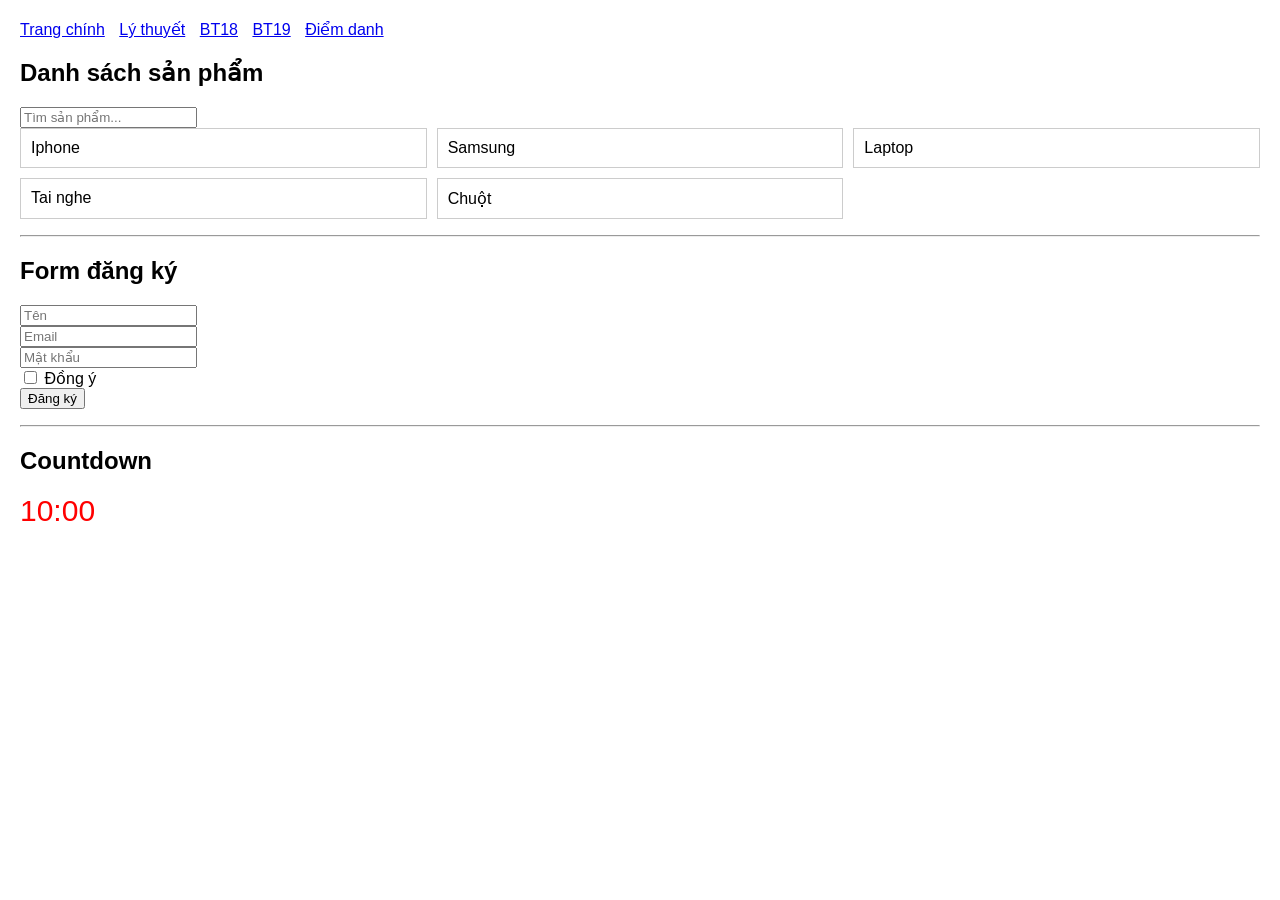
<file: index.html>
<!DOCTYPE html>
<html lang="vi">
<head>
<meta charset="UTF-8">
<title>Trang chính</title>
<link rel="stylesheet" href="css/style.css">
</head>
<body>

<nav>
<a href="index.html">Trang chính</a>
<a href="theory.html">Lý thuyết</a>
<a href="baitap18.html">BT18</a>
<a href="https://quaixemamnon.github.io/BT19/">BT19</a>
<a href="about.html">Điểm danh</a>
</nav>

<h2>Danh sách sản phẩm</h2>
<input id="search" placeholder="Tìm sản phẩm...">
<div id="list" class="container"></div>
<p id="error"></p>

<hr>

<h2>Form đăng ký</h2>
<form id="form">
<input type="text" id="name" placeholder="Tên"><br>
<input type="email" id="email" placeholder="Email"><br>
<input type="password" id="pass" placeholder="Mật khẩu"><br>
<label><input type="checkbox"> Đồng ý</label><br>
<button>Đăng ký</button>
</form>
<p id="msg"></p>

<hr>

<h2>Countdown</h2>
<div id="timer" class="timer">10:00</div>

<script src="js/script.js"></script>
</body>
</html>
</file>
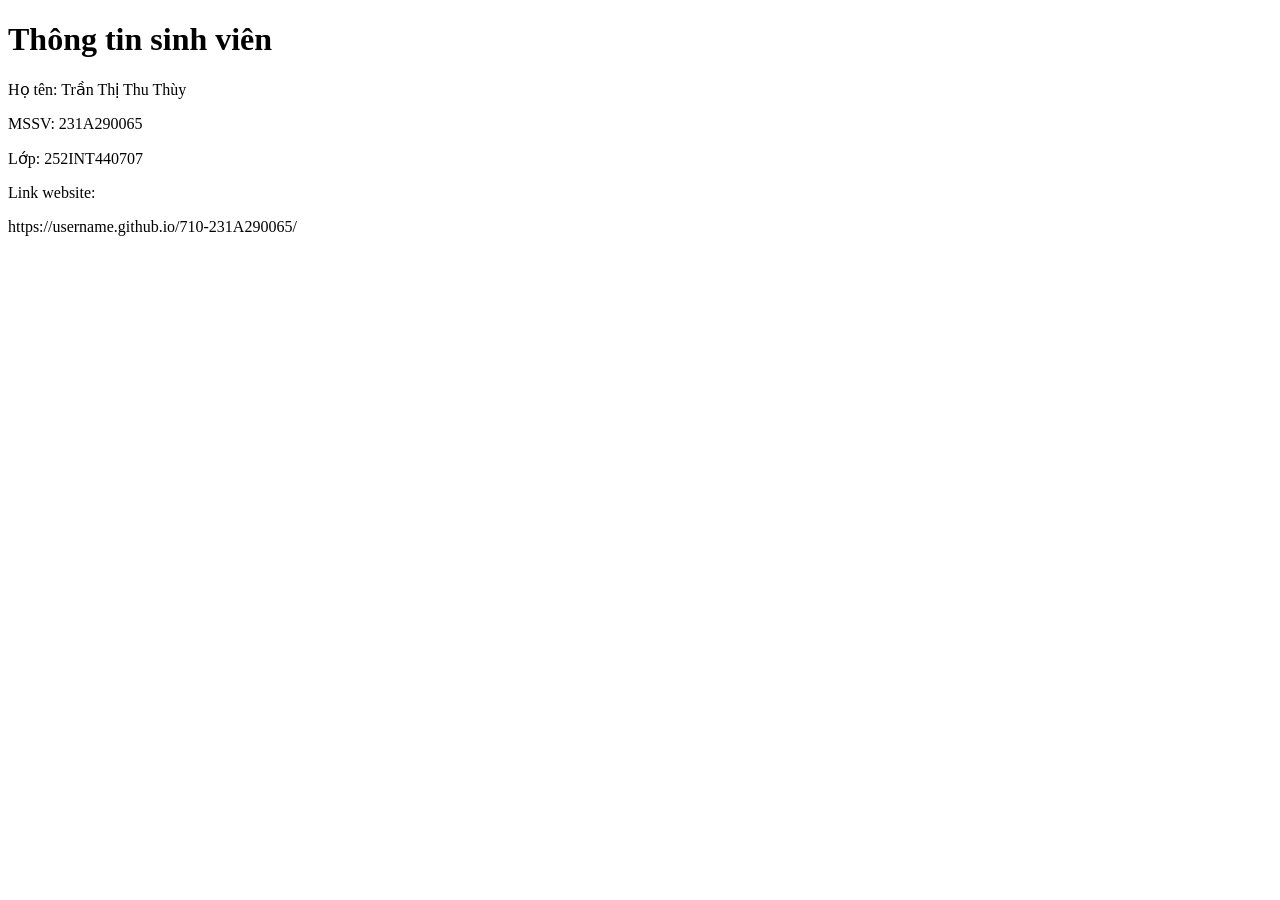
<file: about.html>
<!DOCTYPE html>
<html>
<head>
<meta charset="UTF-8">
<title>Thông tin</title>
</head>
<body>

<h1>Thông tin sinh viên</h1>
<p>Họ tên: Trần Thị Thu Thùy</p>
<p>MSSV: 231A290065</p>
<p>Lớp: 252INT440707</p>

<p>Link website:</p>
<p>https://username.github.io/710-231A290065/</p>

</body>
</html>
</file>
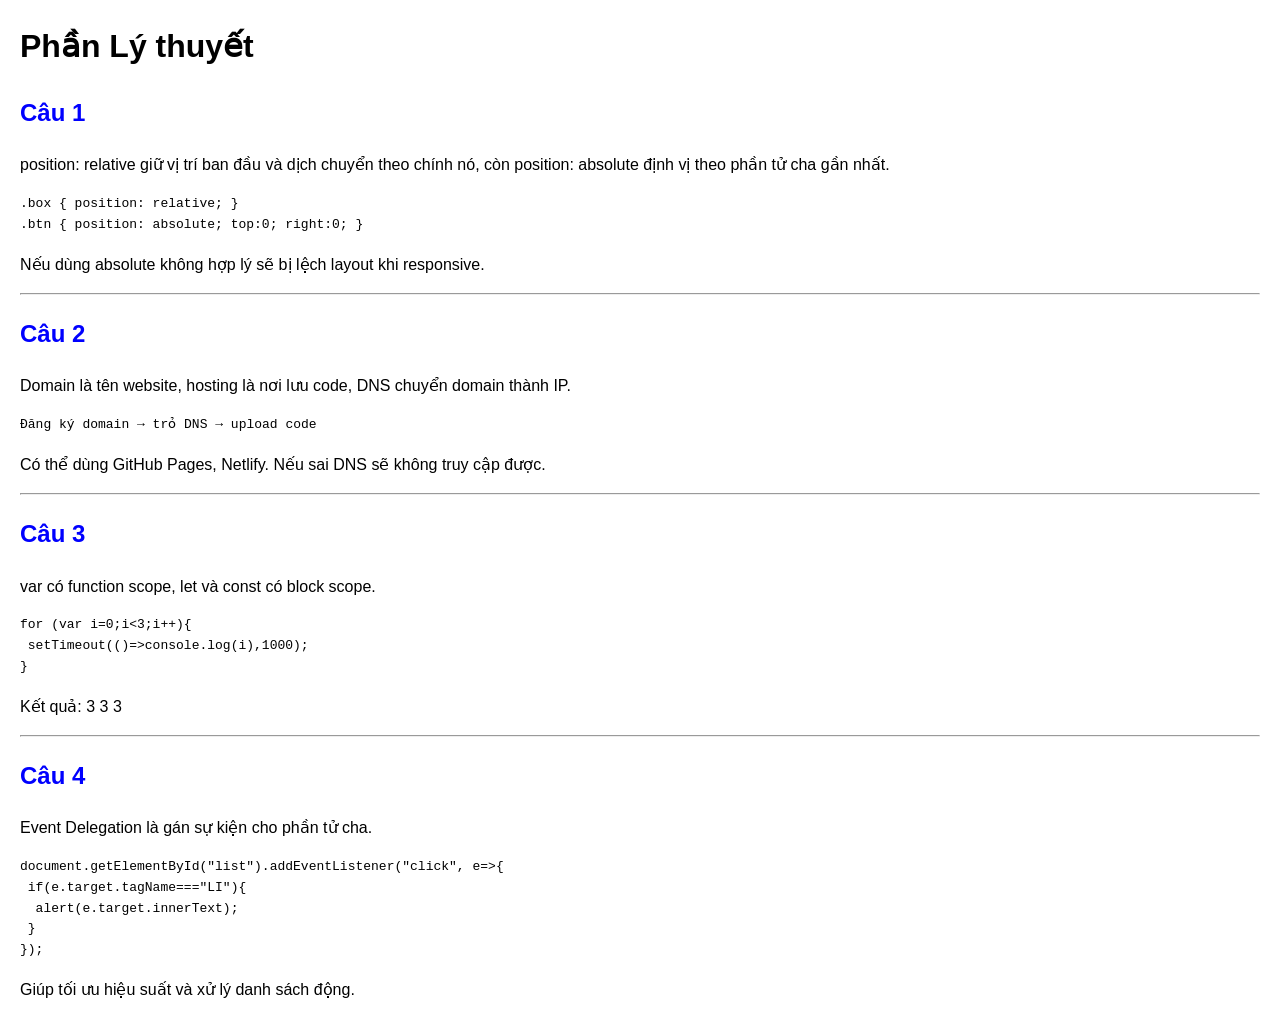
<file: theory.html>
<!DOCTYPE html>
<html lang="vi">
<head>
<meta charset="UTF-8">
<title>Lý thuyết</title>

<style>
body {
  font-family: Arial;
  line-height: 1.6;
  margin: 20px;
}
h2 {
  color: blue;
}
</style>

</head>
<body>

<h1>Phần Lý thuyết</h1>

<h2>Câu 1</h2>
<p>
position: relative giữ vị trí ban đầu và dịch chuyển theo chính nó, còn
position: absolute định vị theo phần tử cha gần nhất.
</p>

<pre>
.box { position: relative; }
.btn { position: absolute; top:0; right:0; }
</pre>

<p>
Nếu dùng absolute không hợp lý sẽ bị lệch layout khi responsive.
</p>

<hr>

<h2>Câu 2</h2>
<p>
Domain là tên website, hosting là nơi lưu code, DNS chuyển domain thành IP.
</p>

<pre>
Đăng ký domain → trỏ DNS → upload code
</pre>

<p>
Có thể dùng GitHub Pages, Netlify. Nếu sai DNS sẽ không truy cập được.
</p>

<hr>

<h2>Câu 3</h2>
<p>
var có function scope, let và const có block scope.
</p>

<pre>
for (var i=0;i<3;i++){
 setTimeout(()=>console.log(i),1000);
}
</pre>

<p>Kết quả: 3 3 3</p>

<hr>

<h2>Câu 4</h2>
<p>
Event Delegation là gán sự kiện cho phần tử cha.
</p>

<pre>
document.getElementById("list").addEventListener("click", e=>{
 if(e.target.tagName==="LI"){
  alert(e.target.innerText);
 }
});
</pre>

<p>
Giúp tối ưu hiệu suất và xử lý danh sách động.
</p>

</body>
</html>
</file>
<file: css/style.css>
body { font-family: Arial; margin:20px; }

nav a { margin-right:10px; }

.container {
  display: grid;
  grid-template-columns: repeat(3,1fr);
  gap:10px;
}

.product {
  border:1px solid #ccc;
  padding:10px;
}

.timer {
  font-size:30px;
  color:red;
}

.low {
  animation: blink 1s infinite;
}

@keyframes blink {
  50% { opacity:0; }
}

@media(max-width:600px){
  .container {
    grid-template-columns:1fr;
  }
}
</file>
